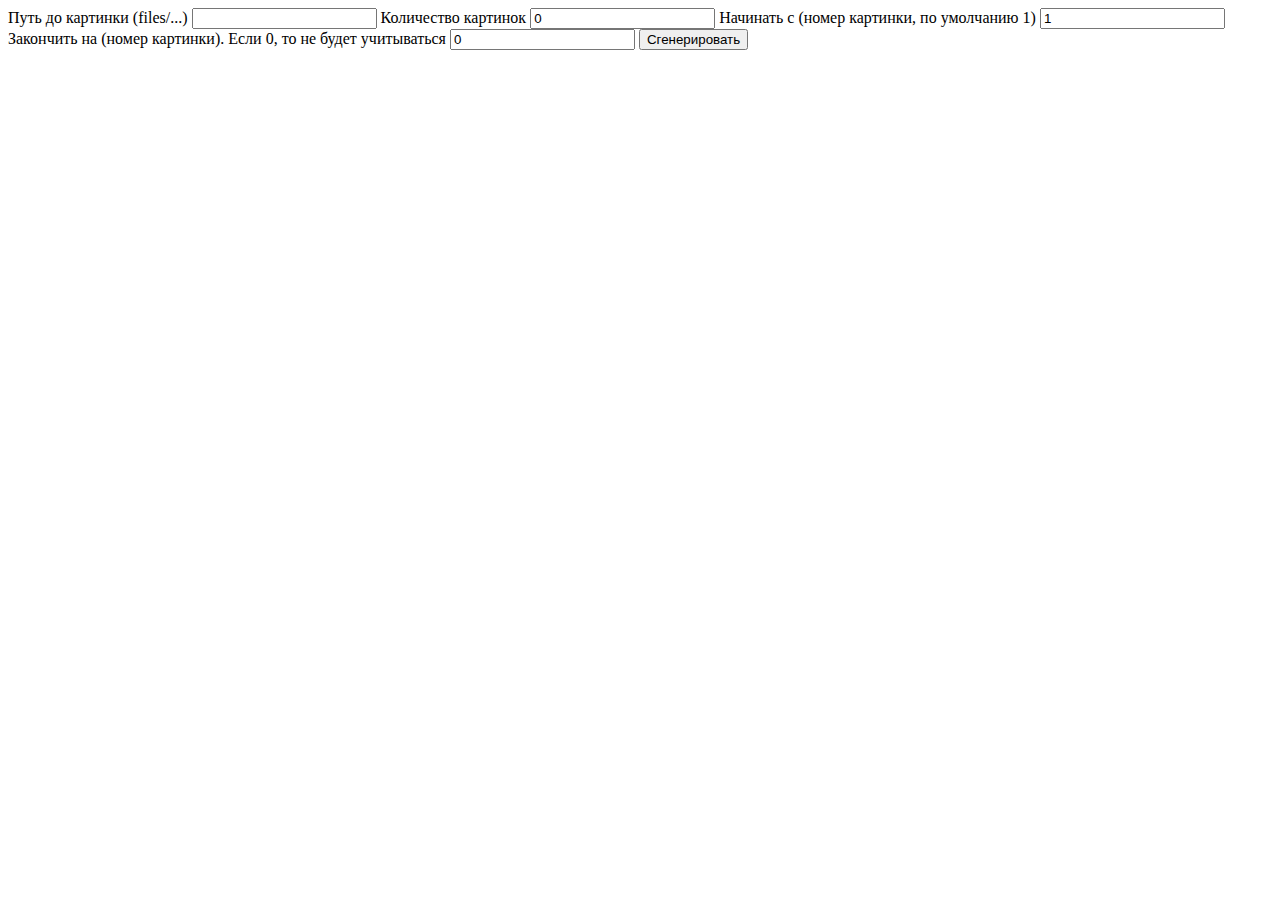
<file: gallery_generator.html>
<!DOCTYPE html>
<html lang="en">
<head>
    <meta charset="UTF-8">
    <meta name="viewport" content="width=device-width, initial-scale=1.0">
    <link rel="stylesheet" href="/style.css">
    <script src="./app.js" defer></script>
    <title>Gallery Generator</title>
</head>
<body>
    <div>
        <label for="source">Путь до картинки (files/...)</label>
        <input type="text" name="source" value="" class="source">
        <label for="count_pic">Количество картинок</label>
        <input type="text" name="count_pic" value="0" class="count">
        <label for="count_pic">Начинать с (номер картинки, по умолчанию 1)</label>
        <input type="text" name="count_pic" value="1" class="picStart">
        <label for="count_pic">Закончить на (номер картинки). Если 0, то не будет учитываться</label>
        <input type="text" name="count_pic" value="0" class="picEnd">    
        <button class="generate">Сгенерировать</button>
        <div class="gallery-visual"></div>
        <div class="gallery-tags"></div>
    </div>
</body>
</html>
</file>
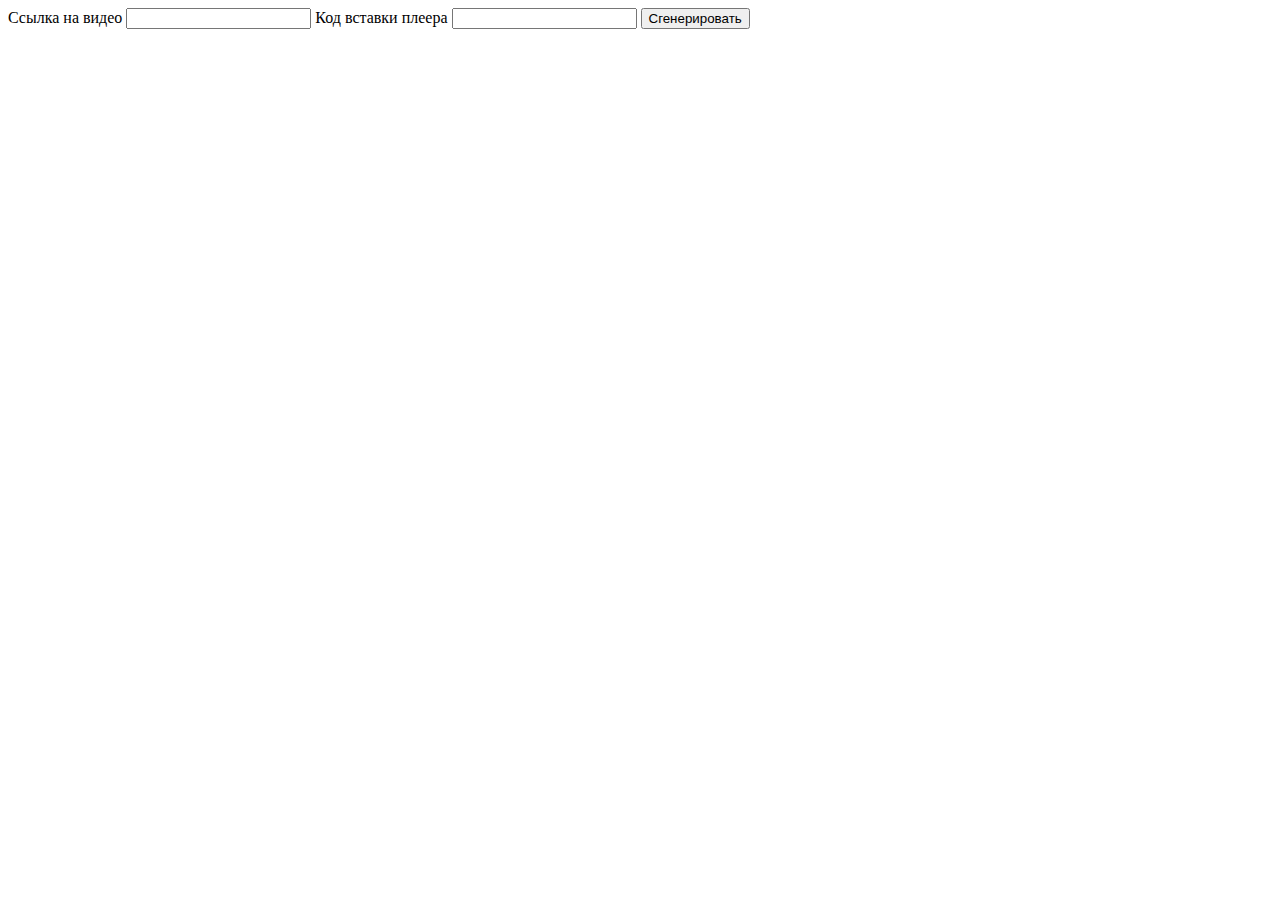
<file: rutube_generator.html>
<!DOCTYPE html>
<html lang="en">
<head>
    <meta charset="UTF-8">
    <meta name="viewport" content="width=device-width, initial-scale=1.0">
    <link rel="stylesheet" href="/style.css">
    <script src="./app.js" defer></script>
    <title>Rutube Generator</title>
</head>
<body>
    <div class="rutube-gen">
        <label for="direct-link">Ссылка на видео</label>
        <input type="text" name="direct-link" value="" class="rutube-gen__link">
        <label for="player-link">Код вставки плеера</label>
        <input type="text" name="player-link" value="" class="rutube-gen__player-code">
        <button class="rutube-gen__generate">Сгенерировать</button>
        <div class="rutube-gen__visual"></div>
        <div class="rutube-gen__code"></div>
    </div>
</body>
</html>
</file>
<file: style.css>
.rutube-video {
    box-sizing: border-box;
    display: flex;
    flex-direction: column;
    align-items: flex-end;
    width: 90%;
    row-gap: 20px;
    margin: 0 auto;
}

.rutube-video__video {
    width: 100%;
    height: auto;
    aspect-ratio: 16/9;
    border-radius: 5px;
    box-shadow: 0 0 2px 2px gray;
}

.rutube-video__link {
    display: flex;
    align-items: center;
    justify-content: center;
    max-width: 340px;
    width: fit-content;
    padding: 10px;
    background-image: linear-gradient(to bottom, #071d32, #172a3f, #26384d, #36475b, #455669);
    box-shadow: 2px 2px 4px 0 gray;
    font-size: 16px;
    font-weight: 700;
    color: #fff;
    letter-spacing: 2px;
    border-radius: 5px;
    cursor: pointer;
}

.rutube-video__link > a {
    all:unset;
}

.rutube-video__link:hover {
    box-shadow: 4px 4px 4px 0 gray;
    transform: scale();
}

@media (max-width: 768px){
    .rutube-video__link {
        padding: 7px;
        font-size: 10px;
    }
}

/* отступ абзаца */
p {
    text-indent:3ch;
 }

/* стили для галереи */
.ch-gallery {
    padding: 10px;
}

.ch-gallery__title {
    font-size: 14px;
    font-family: Georgia, 'Times New Roman', Times, serif;
    text-align: center;
    color: #071d32;
}

.ch-gallery__slides {
    display: flex;
    column-gap: 2%;
    row-gap: 15px;
    justify-content: center;
    align-items: center;
    flex-wrap: wrap;
    padding: 10px;
    margin: 10px;

}

.ch-gallery__slide {
    width: 300px;
    height: 200px;
    box-shadow: 0 0 4px 4px gray;
    border-radius: 5px;
}

.ch-gallery__link {
    width: 100%;
    height: 100%;
}

.ch-gallery__img {
    cursor: zoom-in;
    width: 100%;
    height: 100%;
    object-fit:cover;
    object-position: center;
    border-radius: 5px;
    transform: scale(1,1);
    transition: transform 0.5s ease;
}

.ch-gallery__img:hover {
    transform: scale(1.05, 1.05);
}

/* стили popup */
.ch-gallery__fixed-obj {
    position: fixed;
    top:10px;
    left: 10px;
    pointer-events: none;
    opacity: 0;
}

.ch-gallery__popup {
    position: fixed;
    width: 100%;
    height: 100%;
    background-color: rgba(0,0,0,0.8);
    top:0;
    left:0;
    opacity: 0;
    visibility: hidden;
    transition: all 0.8s ease 0s;
}

.ch-gallery__popup:target {
    opacity: 1;
    visibility: visible;
}

.ch-gallery__popup:target .ch-gallery__popup-content {
    transform: perspective(300px) translate(0px, 0%) rotate(0deg);
    opacity: 1;
}

.ch-gallery__popup-area {
    position: absolute;
    width: 100%;
    height: 100%;
    top:0;
    left:0;
}

.ch-gallery__popup-body {
    min-height: 100%;
    display: flex;
    justify-content: center;
    align-items: center;
    padding: 30px 10px;
}

.ch-gallery__popup-content {
    all:initial;
    position: relative;
    max-width: 800px;
    transition: all 0.8s ease 0s;
    opacity: 0;
    transform: perspective(300px) translate(0px, -100%) rotateX(45deg);    
}

.ch-gallery__popup-close {
    position: absolute;
    right: -17px;
    top: -16px;
    color: black;
    text-decoration: none;
}

.ch-gallery__close-btn {
    width: 30px;
    height: 30px;
    border-radius: 100%;
    background-color: rgba(245,245,245,0.2);
    transition: all 0.8s ease;
}

.ch-gallery__close-btn:hover {
    transform: scale(1.1,1.1);
    box-shadow: 0 0 2px 2px whitesmoke;
}

.ch-gallery__popup-img {
    border-radius: 10px;
    width: 100%;
    height: 100%;
    max-height: 85vh;
    object-position: center;
    box-shadow: 0 0 4px 4px gray;
    border-radius: 5px;
}
</file>
